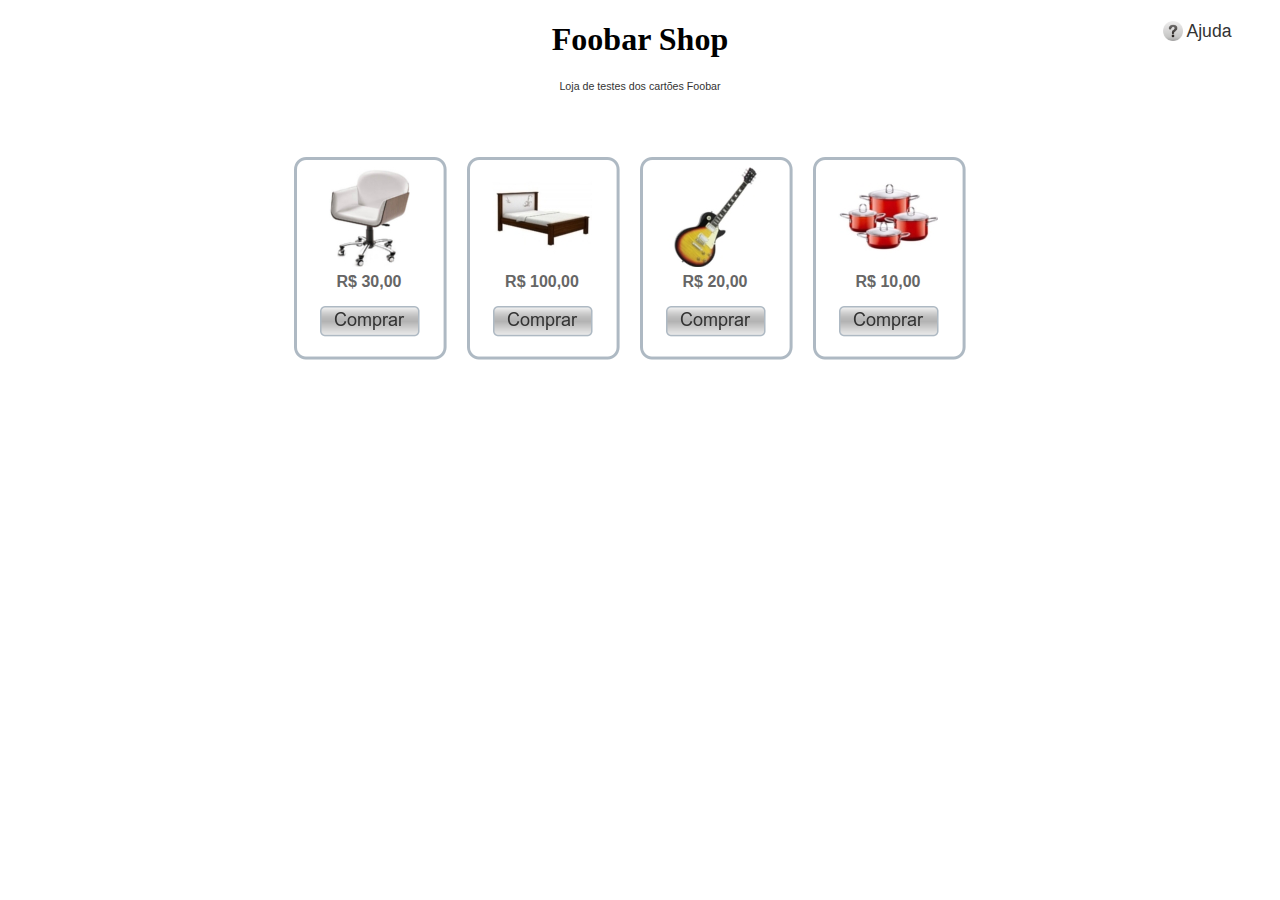
<file: src/main/webapp/index.html>
<!DOCTYPE html>
<html>
    <head>
        <title>Foobar</title>
        <script src="jquery-ui/js/jquery-1.6.2.min.js" type="text/javascript"></script>
        <script src="jquery-ui/js/jquery-ui-1.8.16.custom.min.js" type="text/javascript"></script>
        <link href="jquery-ui/css/smoothness/jquery-ui-1.8.16.custom.css" rel="stylesheet" type="text/css">
        <link href="styles/main.css" rel="stylesheet" type="text/css">
        <script type="text/javascript">
            $(function() {
                $("#dialog").dialog({
                    autoOpen: false,
                    modal: true,
                    width: 325,
                    resizable: false
                });
                $("#result-dialog").dialog({
                    autoOpen: false,
                    modal: true,
                    width: 325,
                    resizable: false,
                    dialogClass: 'noTitleStuff',
                    height: 120
                });
            });
            function openConfirmDialog(imagem, preco){
                $("#imagem").attr("src", "img/"+imagem);
                $("#preco-info").html("R$ "+preco+"<br><br><br>");
                $("#preco").val(preco.replace(",","."));
                $("#dialog").dialog('open');
            }
            
            function openResultDialog(codigoRetorno, mensagem) {
                $("#dialog").dialog('close');
                $("#result-dialog").dialog('open');
                color = codigoRetorno == 1 ? "green" : "red";
                $("#result-dialog").css("color", color);
                $("#result-dialog").html(mensagem);
            }
            function submit() {
                if(validarForm()) {
                    fazerRequisicao();
                }
                return false;
            }
            
            function validarForm() {
                regexNumeroCartao = /^[0-9]{4,16}$/;
                regexAno = /^[0-9]{2}$/
                formValido = true;
                $(".erro").remove();
                if(!regexNumeroCartao.test($("#numeroCartao").val())) {
                    $("#erros").append('<div class="erro">Forne&ccedil;a um N&uacute;mero de cart&atilde;o v&aacute;lido (4 a 16 d&iacute;gitos)</div>');
                    formValido = false;
                }
                if(!$("#mes").val()) {
                    $("#erros").append('<div class="erro">Escolha um M&ecirc;s</div>');
                    formValido = false;
                }
                if(!regexAno.test($("#ano").val())) {
                    $("#erros").append('<div class="erro">Forne&ccedil;a um Ano v&aacute;lido (2 d&iacute;gitos)</div>');
                    formValido = false;
                }
                return formValido;
            }
            
            function fazerRequisicao() {
                var xmlhttp;
                if (window.XMLHttpRequest) {
                    xmlhttp=new XMLHttpRequest();
                } else {
                    xmlhttp=new ActiveXObject("Microsoft.XMLHTTP");
                }
                xmlhttp.open("POST","http://localhost:8080/Foobar/Services/autorizacao",true);
                xmlhttp.setRequestHeader("Content-type", "text/xml");
                dataExpiracao = $("#mes").val()+"/"+$("#ano").val();
                numeroCartao = $("#numeroCartao").val();
                valor = $("#preco").val();
                var xml = '<?xml version="1.0" ?>' +
                    '<requisicao>' +
                    '<dataExpiracao>'+dataExpiracao+'</dataExpiracao>' +
                    '<numeroCartao>'+numeroCartao+'</numeroCartao>' +
                    '<valor>'+valor+'</valor>' +
                    '</requisicao>';
                //alert(xml);
                xmlhttp.send(xml);
                xmlhttp.onreadystatechange=function() {
                    if (xmlhttp.readyState==4 && xmlhttp.status==200) {
                        //alert(xmlhttp.responseText);
                        responseXml = xmlhttp.responseXML;
                        codigoRetorno = responseXml.getElementsByTagName("codigoRetorno")[0].textContent;
                        mensagem = responseXml.getElementsByTagName("mensagem")[0].textContent;
                        openResultDialog(codigoRetorno, mensagem);
                    }
                }
            }
        </script>
    </head>
    <body>
        <div class="ui-widget" style="float: right; width: 150px;">
            <a href="foobar-shop-manual.html" target="_blank" style="text-decoration: none; color: #333;">
                <img src="img/help.png" style="width: 20px; border: 0px; vertical-align: top;"/> Ajuda
            </a>
        </div>
        <h1 style="display: block; padding-left: 150px;">Foobar Shop</h1>
            <p style="font-family: arial, verdana, sans-serif; font-size: 8pt; color: #333">Loja de testes dos cart&otilde;es Foobar</p>
        
        <br><br><br>
        <div style="float: left; height: 1px; width: 50%; margin-right: -346px;"></div>
        <div class="item">
            <div class="content imagem">
                <img src="img/cadeira.jpg"/>
            </div>
            <div class="content preco">R$ 30,00</div>
            <div class="content botao"><a href="" onclick="openConfirmDialog('cadeira.jpg', '30,00'); return false"></a></div>
        </div>

        <div class="item">
            <div class="content imagem">
                <img src="img/cama.jpg"/>
            </div>
            <div class="content preco">R$ 100,00</div>
            <div class="content botao"><a href="" onclick="openConfirmDialog('cama.jpg', '100,00'); return false"></a></div>
        </div>

        <div class="item">
            <div class="content imagem">
                <img src="img/guitarra.jpg"/>
            </div>
            <div class="content preco">R$ 20,00</div>
            <div class="content botao"><a href="" onclick="openConfirmDialog('guitarra.jpg', '20,00'); return false"></a></div>
        </div>

        <div class="item">
            <div class="content imagem">
                <img src="img/panelas.jpg"/>
            </div>
            <div class="content preco">R$ 10,00</div>
            <div class="content botao"><a href="" onclick="openConfirmDialog('panelas.jpg', '10,00'); return false"></a></div>
        </div>

        <div id="dialog" title="Confirmacao da compra">
            <form>
                <img id="imagem" src="img/cadeira.jpg"/><br>
                <span id="preco-info">R$ 449,90<br><br><br></span>
                <input id="preco" type="hidden" value="449,90" />
                <center>
                    <table>
                        <tr><td class="label">N&uacute;mero do cart&atilde;o</td></tr>
                        <tr><td class="input"><input type="text" id="numeroCartao" value="" size="16" maxlength="16"/></td></tr>
                        <tr><td class="label">Data de expira&ccedil;&atilde;o</td></tr>
                        <tr><td class="label">M&ecirc;s <select id="mes" name="mes">
                                    <option value="">--------</option>
                                    <option value="01">Janeiro</option>
                                    <option value="02">Fevereiro</option>
                                    <option value="03">Mar&ccedil;o</option>
                                    <option value="04">Abril</option>
                                    <option value="05">Maio</option>
                                    <option value="06">Junho</option>
                                    <option value="07">Julho</option>
                                    <option value="08">Agosto</option>
                                    <option value="09">Setembro</option>
                                    <option value="10">Outubro</option>
                                    <option value="11">Novembro</option>
                                    <option value="12">Dezembro</option>
                                </select></td></tr>
                        <tr><td class="input">Ano <input id="ano" type="text" value="" size="2" maxlength="2"/></td></tr>
                        <tr><td class="input"><div class="botao" style="padding-left: 40px;"><a href="" onclick="return submit()"></a></div></td></tr>
                    </table>
                </center>
            </form>
            <div id="erros" style="font-size: 8pt; color: red; text-align: left;"></div>
        </div>

        <div id="result-dialog">
            <form>
                <div id="mensagem"></div>
            </form>
        </div>
    </body>
</html>
</file>
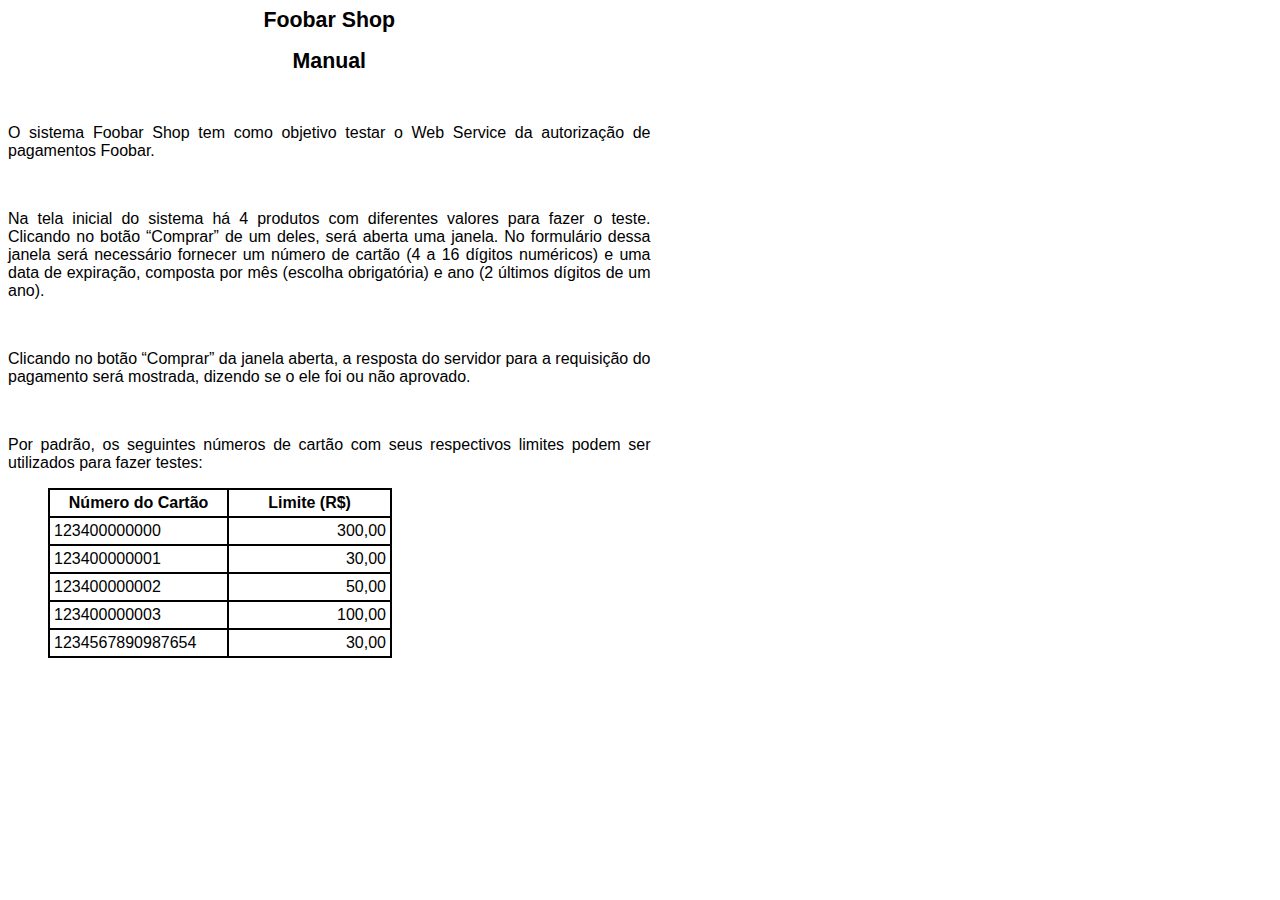
<file: src/main/webapp/foobar-shop-manual.html>
<!DOCTYPE HTML PUBLIC "-//W3C//DTD HTML 4.0 Transitional//EN">
<HTML>
<HEAD>
	<META HTTP-EQUIV="CONTENT-TYPE" CONTENT="text/html; charset=utf-8">
	<TITLE></TITLE>
	<META NAME="GENERATOR" CONTENT="OpenOffice.org 3.2  (Linux)">
	<META NAME="AUTHOR" CONTENT="Victor França">
	<META NAME="CREATED" CONTENT="20111010;2353500">
	<META NAME="CHANGEDBY" CONTENT="Victor França">
	<META NAME="CHANGED" CONTENT="20111011;451000">
	<STYLE TYPE="text/css">
	<!--
		@page { margin: 2cm }
		P { margin-bottom: 0.21cm }
		P.western { so-language: pt-BR }
		TD P { margin-bottom: 0cm }
		TD P.western { so-language: pt-BR }
	-->
	</STYLE>
</HEAD>
<BODY LANG="pt-BR" DIR="LTR">
    <div style="max-width: 17cm;">
<P CLASS="western" ALIGN=CENTER STYLE="margin-bottom: 0cm"><FONT FACE="Arial, sans-serif"><FONT SIZE=4 STYLE="font-size: 16pt"><B>Foobar
Shop</B></FONT></FONT></P>
<P CLASS="western" ALIGN=CENTER STYLE="margin-bottom: 0cm"><FONT FACE="Arial, sans-serif"><FONT SIZE=4 STYLE="font-size: 16pt"><B>Manual</B></FONT></FONT></P>
<P CLASS="western" ALIGN=CENTER STYLE="margin-bottom: 0cm"><BR>
</P>
<P CLASS="western" ALIGN=JUSTIFY STYLE="margin-bottom: 0cm; font-weight: normal">
<FONT FACE="Arial, sans-serif"><FONT SIZE=3>	O sistema Foobar Shop
tem como objetivo testar o Web Service da autorização de pagamentos
Foobar.</FONT></FONT></P>
<P CLASS="western" ALIGN=JUSTIFY STYLE="margin-bottom: 0cm; font-weight: normal">
<BR>
</P>
<P CLASS="western" ALIGN=JUSTIFY STYLE="margin-bottom: 0cm; font-weight: normal">
<FONT FACE="Arial, sans-serif"><FONT SIZE=3>	Na tela inicial do
sistema há 4 produtos com diferentes valores para fazer o
teste. Clicando no botão “Comprar” de um deles, será aberta uma
janela. No formulário dessa janela será necessário fornecer um
número de cartão (4 a 16 dígitos numéricos) e uma data de
expiração, composta por mês (escolha obrigatória) e ano (2
últimos dígitos de um ano).</FONT></FONT></P>
<P CLASS="western" ALIGN=JUSTIFY STYLE="margin-bottom: 0cm; font-weight: normal">
<BR>
</P>
<P CLASS="western" ALIGN=JUSTIFY STYLE="margin-bottom: 0cm; font-weight: normal">
<FONT FACE="Arial, sans-serif"><FONT SIZE=3>	Clicando no botão
“Comprar” da janela aberta, a resposta do servidor para a requisição do pagamento
será mostrada, dizendo se o ele foi ou não aprovado.</FONT></FONT></P>
<P CLASS="western" ALIGN=JUSTIFY STYLE="margin-bottom: 0cm; font-weight: normal">
<BR>
</P>
<P CLASS="western" ALIGN=JUSTIFY STYLE="margin-bottom: 0cm; font-weight: normal">
<FONT FACE="Arial, sans-serif"><FONT SIZE=3>	Por padrão, os
seguintes números de cartão  com seus respectivos limites podem ser
utilizados para fazer testes:</FONT></FONT></P>
<P CLASS="western" ALIGN=JUSTIFY STYLE="margin-bottom: 0cm; font-weight: normal">
                                                                     
                                                                     
                             
</P>
<DL>
	<DL>
		<DL>
			<DL>
				<DD>
				<TABLE WIDTH=344 BORDER=1 BORDERCOLOR="#000000" CELLPADDING=4 CELLSPACING=0>
					<COL WIDTH=170>
					<COL WIDTH=156>
					<TR VALIGN=TOP>
						<TD WIDTH=170>
							<P CLASS="western" ALIGN=CENTER><FONT FACE="Arial, sans-serif"><FONT SIZE=3><B>Número
							do Cartão</B></FONT></FONT></P>
						</TD>
						<TD WIDTH=156>
							<P CLASS="western" ALIGN=CENTER><FONT FACE="Arial, sans-serif"><FONT SIZE=3><B>Limite
							(R$)</B></FONT></FONT></P>
						</TD>
					</TR>
					<TR VALIGN=TOP>
						<TD WIDTH=170 SDVAL="123400000000" SDNUM="1046;">
							<P CLASS="western" ALIGN=JUSTIFY><A NAME="__DdeLink__32_1249151736"></A>
							<FONT FACE="Arial, sans-serif"><FONT SIZE=3><SPAN STYLE="text-decoration: none"><SPAN STYLE="font-weight: normal"><SPAN STYLE="font-style: normal"><SPAN STYLE="text-decoration: none">123400000000</SPAN></SPAN></SPAN></SPAN></FONT></FONT></P>
						</TD>
						<TD WIDTH=156 SDVAL="300" SDNUM="1046;0;0,00">
							<P CLASS="western" ALIGN=RIGHT><FONT FACE="Arial, sans-serif"><FONT SIZE=3>300,00</FONT></FONT></P>
						</TD>
					</TR>
					<TR VALIGN=TOP>
						<TD WIDTH=170 SDVAL="123400000001" SDNUM="1046;">
							<P CLASS="western" ALIGN=JUSTIFY><FONT FACE="Arial, sans-serif"><FONT SIZE=3><SPAN STYLE="text-decoration: none"><SPAN STYLE="font-style: normal"><SPAN STYLE="font-weight: normal"><SPAN STYLE="text-decoration: none">123400000001</SPAN></SPAN></SPAN></SPAN></FONT></FONT></P>
						</TD>
						<TD WIDTH=156 SDVAL="30" SDNUM="1046;0;0,00">
							<P CLASS="western" ALIGN=RIGHT><FONT FACE="Arial, sans-serif"><FONT SIZE=3>30,00</FONT></FONT></P>
						</TD>
					</TR>
					<TR VALIGN=TOP>
						<TD WIDTH=170 SDVAL="123400000002" SDNUM="1046;">
							<P CLASS="western" ALIGN=JUSTIFY><FONT FACE="Arial, sans-serif"><FONT SIZE=3><SPAN STYLE="text-decoration: none"><SPAN STYLE="font-style: normal"><SPAN STYLE="font-weight: normal"><SPAN STYLE="text-decoration: none">123400000002</SPAN></SPAN></SPAN></SPAN></FONT></FONT></P>
						</TD>
						<TD WIDTH=156 SDVAL="50" SDNUM="1046;0;0,00">
							<P CLASS="western" ALIGN=RIGHT><FONT FACE="Arial, sans-serif"><FONT SIZE=3>50,00</FONT></FONT></P>
						</TD>
					</TR>
					<TR VALIGN=TOP>
						<TD WIDTH=170 SDVAL="123400000003" SDNUM="1046;">
							<P CLASS="western" ALIGN=JUSTIFY><FONT FACE="Arial, sans-serif"><FONT SIZE=3><SPAN STYLE="text-decoration: none"><SPAN STYLE="font-style: normal"><SPAN STYLE="font-weight: normal"><SPAN STYLE="text-decoration: none">123400000003</SPAN></SPAN></SPAN></SPAN></FONT></FONT></P>
						</TD>
						<TD WIDTH=156 SDVAL="100" SDNUM="1046;0;0,00">
							<P CLASS="western" ALIGN=RIGHT><FONT FACE="Arial, sans-serif"><FONT SIZE=3>100,00</FONT></FONT></P>
						</TD>
					</TR>
					<TR VALIGN=TOP>
						<TD WIDTH=170>
							<P CLASS="western" ALIGN=JUSTIFY><FONT FACE="Arial, sans-serif"><FONT SIZE=3><SPAN STYLE="text-decoration: none"><SPAN STYLE="font-style: normal"><SPAN STYLE="font-weight: normal"><SPAN STYLE="text-decoration: none">1234567890987654</SPAN></SPAN></SPAN></SPAN></FONT></FONT></P>
						</TD>
						<TD WIDTH=156>
							<P CLASS="western" ALIGN=RIGHT><FONT FACE="Arial, sans-serif"><FONT SIZE=3>30,00</FONT></FONT></P>
						</TD>
					</TR>
				</TABLE>
			</DL>
		</DL>
	</DL>
</DL>
<P CLASS="western" ALIGN=JUSTIFY STYLE="margin-bottom: 0cm; font-weight: normal">
 
</P>
</div>
</BODY>
</HTML>
</file>
<file: src/main/webapp/styles/main.css>
body {
    text-align: center;
}

.item {
    background-image: url(../img/desenho.png);
    background-repeat: no-repeat;
    width: 153px;
    height: 203px;
    padding: 10px;
    text-align: center;
    float: left;
}

.content {
    width: 130px;
    text-align: center;
}

.preco {
    font-family: arial, verdana, sans-serif;
    font-size: 12pt;
    font-weight: bold;
    color: #666666;
    margin-bottom: 15px;
}

.imagem {
    margin-bottom: 2px;
}

.botao {
    padding-left: 16px;
}

.botao a, .botao a:visited{
    display: block;
    width: 100px;
    height: 31px;
    background-image: url(../img/bt.png);
    margin: 0px;
    border: 0px;
    padding: 0px;
    text-align: center;
}

.botao a:hover{
    background-image: url(../img/bt-hover.png);
}

.botao a:active{
    background-image: url(../img/bt-down.png);
}

.label {
    text-align: left;
}

.input {
    padding-bottom: 20px;
    text-align: left;
    width: 180px;
}

.noTitleStuff .ui-dialog-titlebar {
    border: 0px;
    background-image: none;
    background-color: #ffffff;
    cursor: default;
}
</file>
